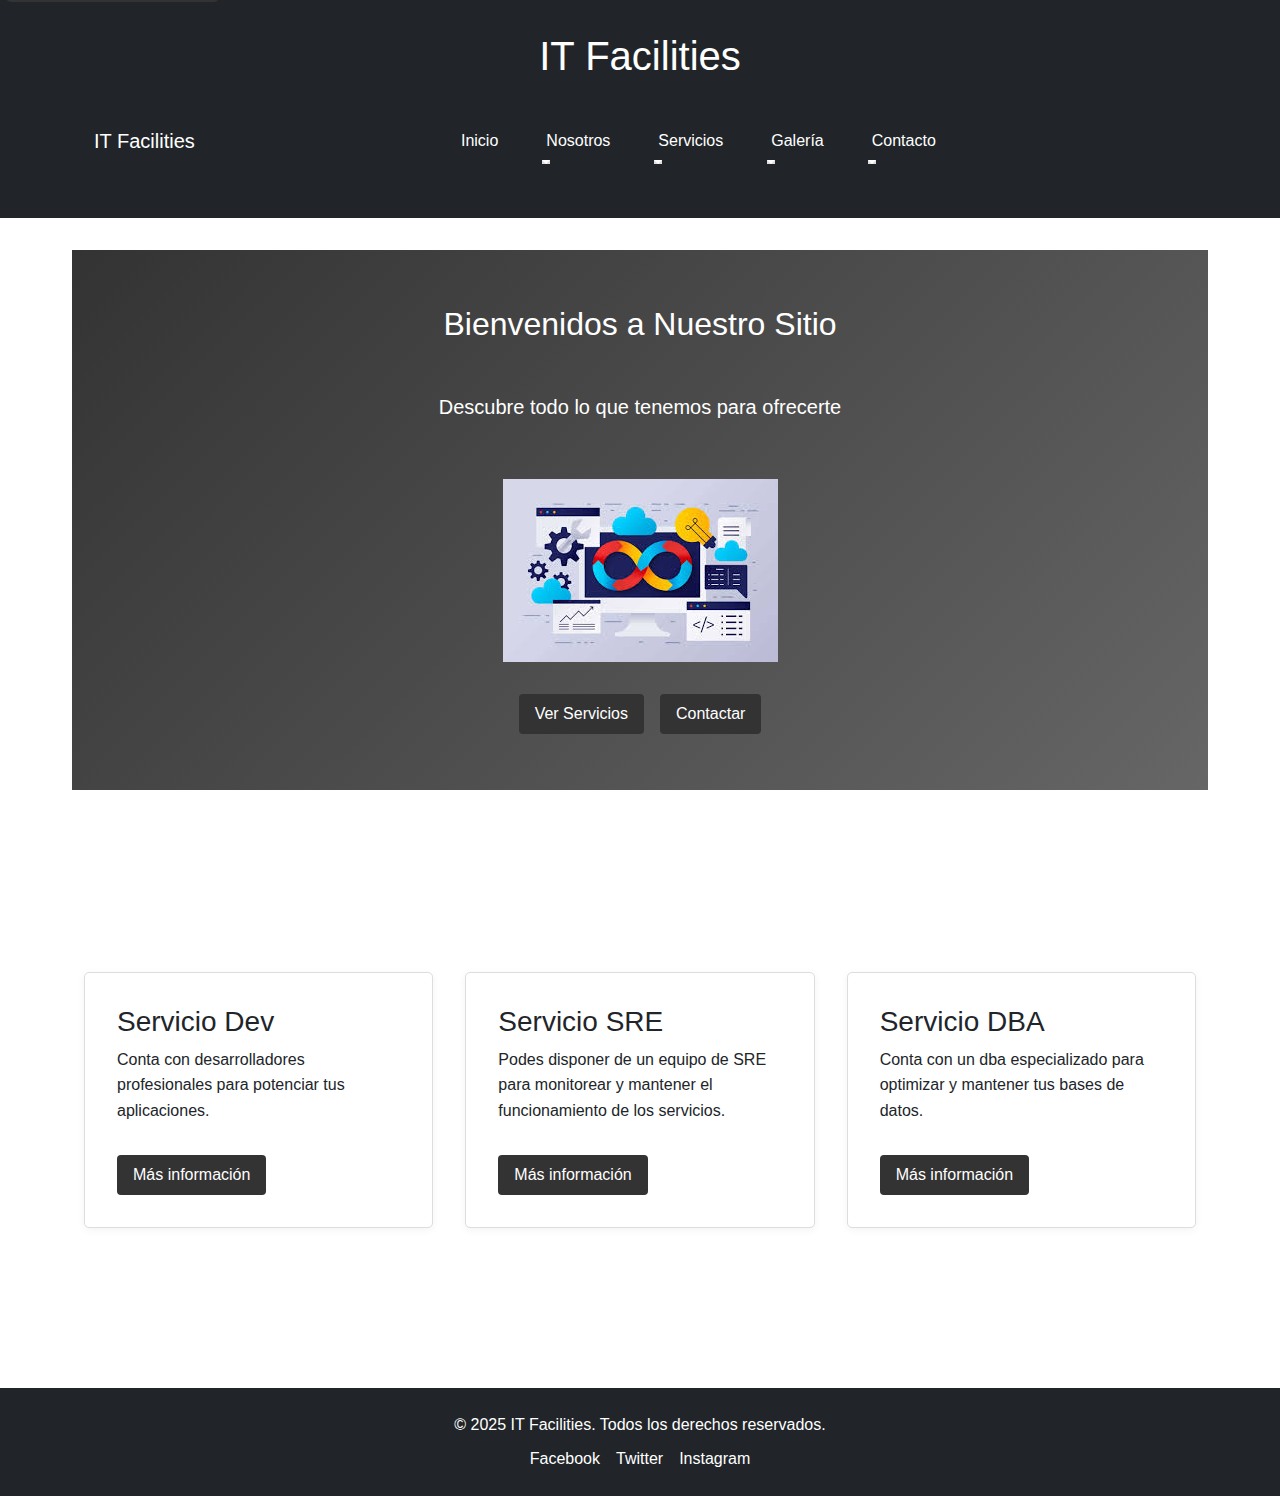
<file: index.html>
<!DOCTYPE html>
<html lang="es">
<head>
    <meta charset="UTF-8" />
    <meta name="viewport" content="width=device-width, initial-scale=1.0" />
    <title>IT Facilities - Servicios de Consultoría IT y Desarrollo de Software en Argentina</title>
    <meta name="description" content="IT Facilities es una empresa argentina especializada en consultoría IT, desarrollo de software, servicios SRE y administración de bases de datos. Soluciones tecnológicas personalizadas para tu empresa." />
    <meta name="keywords" content="consultoría IT, desarrollo software, servicios SRE, administración bases datos, tecnología Argentina, soluciones IT, desarrollo aplicaciones" />
    <meta name="author" content="IT Facilities" />
    <meta name="robots" content="index, follow" />
    <meta name="language" content="es" />
    <meta name="geo.region" content="AR" />
    <meta name="geo.country" content="Argentina" />
    
    
    <meta property="og:type" content="website" />
    <meta property="og:url" content="https://itfacilities.com/" />
    <meta property="og:title" content="IT Facilities - Servicios de Consultoría IT y Desarrollo de Software" />
    <meta property="og:description" content="Empresa argentina especializada en consultoría IT, desarrollo de software, servicios SRE y administración de bases de datos." />
    <meta property="og:image" content="https://itfacilities.com/img/logo-og.jpg" />
    <meta property="og:site_name" content="IT Facilities" />
    <meta property="og:locale" content="es_AR" />
    
    
    <meta property="twitter:card" content="summary_large_image" />
    <meta property="twitter:url" content="https://itfacilities.com/" />
    <meta property="twitter:title" content="IT Facilities - Servicios de Consultoría IT y Desarrollo de Software" />
    <meta property="twitter:description" content="Empresa argentina especializada en consultoría IT, desarrollo de software, servicios SRE y administración de bases de datos." />
    <meta property="twitter:image" content="https://itfacilities.com/img/logo-og.jpg" />
    
    
    <link rel="canonical" href="https://itfacilities.com/" />
    
    
    <link rel="icon" type="image/x-icon" href="/favicon.ico" />
    
    <link
      href="https://cdn.jsdelivr.net/npm/bootstrap@5.3.3/dist/css/bootstrap.min.css"
      rel="stylesheet"
    />

    
    <link rel="stylesheet" href="css/styles.css" />
    
    
    <script type="application/ld+json">
    {
      "@context": "https://schema.org",
      "@type": "Organization",
      "name": "IT Facilities",
      "url": "https://itfacilities.com",
      "logo": "https://itfacilities.com/img/logo.png",
      "description": "Empresa argentina especializada en consultoría IT, desarrollo de software, servicios SRE y administración de bases de datos",
      "address": {
        "@type": "PostalAddress",
        "addressCountry": "Argentina"
      },
      "contactPoint": {
        "@type": "ContactPoint",
        "contactType": "customer service",
        "email": "info@itfacilities.com"
      },
      "sameAs": [
        "https://facebook.com/itfacilities",
        "https://twitter.com/itfacilities",
        "https://instagram.com/itfacilities"
      ]
    }
    </script>
</head>
<body>
    <!-- Skip to main content link para accesibilidad -->
    <a href="#main-content" class="skip-link">Saltar al contenido principal</a>

    <!-- Header con navegación -->
    <header class="bg-dark text-white">
        <div class="container py-3">
            <h1 class="mb-3 text-center fade-in-up">IT Facilities</h1>
            <nav class="navbar navbar-expand-lg navbar-dark bg-dark">
                <div class="container-fluid">
                    <a class="navbar-brand" href="index.html">IT Facilities</a>
                    <button class="navbar-toggler" type="button" data-bs-toggle="collapse" data-bs-target="#navbarNavDropdown" aria-controls="navbarNavDropdown" aria-expanded="false" aria-label="Toggle navigation">
                        <span class="navbar-toggler-icon"></span>
                    </button>
                    <div class="collapse navbar-collapse justify-content-center" id="navbarNavDropdown">
                        <ul class="navbar-nav">
                            <li class="nav-item">
                                <a class="nav-link text-white" href="index.html">Inicio</a>
                            </li>
                            <li class="nav-item dropdown" id="dropdownNosotros">
                                <a class="nav-link dropdown-toggle text-white" href="#" id="navbarDropdownNosotros" role="button" data-bs-toggle="dropdown" aria-expanded="false">
                                    Nosotros
                                </a>
                                <ul class="dropdown-menu" aria-labelledby="navbarDropdownNosotros">
                                    <li><a class="dropdown-item" href="about.html">Quiénes Somos</a></li>
                                </ul>
                            </li>
                            <li class="nav-item dropdown" id="dropdownServicios">
                                <a class="nav-link dropdown-toggle text-white" href="#" id="navbarDropdownServicios" role="button" data-bs-toggle="dropdown" aria-expanded="false">
                                    Servicios
                                </a>
                                <ul class="dropdown-menu" aria-labelledby="navbarDropdownServicios">
                                    <li><a class="dropdown-item" href="services.html">Nuestros Servicios</a></li>
                                </ul>
                            </li>
                            <li class="nav-item dropdown" id="dropdownGaleria">
                                <a class="nav-link dropdown-toggle text-white" href="#" id="navbarDropdownGaleria" role="button" data-bs-toggle="dropdown" aria-expanded="false">
                                    Galería
                                </a>
                                <ul class="dropdown-menu" aria-labelledby="navbarDropdownGaleria">
                                    <li><a class="dropdown-item" href="gallery.html">Galería</a></li>
                                </ul>
                            </li>
                            <li class="nav-item dropdown" id="dropdownContacto">
                                <a class="nav-link dropdown-toggle text-white" href="#" id="navbarDropdownContacto" role="button" data-bs-toggle="dropdown" aria-expanded="false">
                                    Contacto
                                </a>
                                <ul class="dropdown-menu" aria-labelledby="navbarDropdownContacto">
                                    <li><a class="dropdown-item" href="contact.html">Contacto</a></li>
                                </ul>
                            </li>
                        </ul>
                    </div>
                </div>
            </nav>
        </div>
    </header>

    <!-- Main content -->
    <main id="main-content">
        <!-- Hero Section con Flexbox avanzado -->
        <section class="hero-section">
            <div class="hero-content">
                <h2 class="mb-3 fade-in-up">Bienvenidos a Nuestro Sitio</h2>
                <p class="lead mb-4 slide-in-left">Descubre todo lo que tenemos para ofrecerte</p>
                <img src="img/test.jpg" alt="Imagen principal de IT Facilities" class="img-fluid lazy-image" style="max-height: 200px;" loading="lazy" />
                <div class="hero-buttons">
                    <a href="services.html" class="btn btn-primary btn-animado">Ver Servicios</a>
                    <a href="contact.html" class="btn btn-outline-light btn-animado">Contactar</a>
                </div>
            </div>
        </section>

        <!-- Servicios Destacados con CSS Grid y Flexbox -->
        <section class="py-5">
            <div class="container">
                <h2 class="text-center mb-5 fade-in-up">Nuestros Servicios Destacados</h2>
                <div class="services-container">
                    <div class="services-grid">
                        <div class="fade-delay-1">
                            <div class="card h-100 service-card">
                                <div class="card-body">
                                    <h3 class="card-title">Servicio Dev</h3>
                                    <p class="card-text">Conta con desarrolladores profesionales para potenciar tus aplicaciones.</p>
                                    <a href="services.html" class="btn btn-animado">Más información</a>
                                </div>
                            </div>
                        </div>
                        <div class="fade-delay-2">
                            <div class="card h-100 service-card">
                                <div class="card-body">
                                    <h3 class="card-title">Servicio SRE</h3>
                                    <p class="card-text">Podes disponer de un equipo de SRE para monitorear y mantener el funcionamiento de los servicios.</p>
                                    <a href="services.html" class="btn btn-animado">Más información</a>
                                </div>
                            </div>
                        </div>
                        <div class="fade-delay-3">
                            <div class="card h-100 service-card">
                                <div class="card-body">
                                    <h3 class="card-title">Servicio DBA</h3>
                                    <p class="card-text">Conta con un dba especializado para optimizar y mantener tus bases de datos.</p>
                                    <a href="services.html" class="btn btn-animado">Más información</a>
                                </div>
                            </div>
                        </div>
                    </div>
                </div>
            </div>
        </section>
    </main>

    
    <footer class="bg-dark text-white py-4">
        <div class="container text-center">
            <p class="mb-2">&copy; 2025 IT Facilities. Todos los derechos reservados.</p>
            <div class="d-flex justify-content-center gap-3">
                <a href="#" class="text-white text-decoration-none">Facebook</a>
                <a href="#" class="text-white text-decoration-none">Twitter</a>
                <a href="#" class="text-white text-decoration-none">Instagram</a>
            </div>
        </div>
    </footer>

    
    <script
      src="https://cdn.jsdelivr.net/npm/bootstrap@5.3.3/dist/js/bootstrap.bundle.min.js"
    ></script>
    <script>
      // Habilitar el despliegue del menú al pasar el mouse (hover) para todos los dropdowns
      document.addEventListener('DOMContentLoaded', function () {
        ['dropdownNosotros', 'dropdownServicios', 'dropdownGaleria', 'dropdownContacto'].forEach(function(id) {
          var dropdown = document.getElementById(id);
          if (dropdown) {
            dropdown.addEventListener('mouseenter', function () {
              var bsDropdown = bootstrap.Dropdown.getOrCreateInstance(dropdown.querySelector('.dropdown-toggle'));
              bsDropdown.show();
            });
            dropdown.addEventListener('mouseleave', function () {
              var bsDropdown = bootstrap.Dropdown.getOrCreateInstance(dropdown.querySelector('.dropdown-toggle'));
              bsDropdown.hide();
            });
          }
        });

        // Lazy loading para imágenes
        const lazyImages = document.querySelectorAll('.lazy-image');
        const imageObserver = new IntersectionObserver((entries, observer) => {
          entries.forEach(entry => {
            if (entry.isIntersecting) {
              const img = entry.target;
              img.classList.add('loaded');
              observer.unobserve(img);
            }
          });
        });

        lazyImages.forEach(img => imageObserver.observe(img));

        // Animaciones de scroll
        const observerOptions = {
          threshold: 0.1,
          rootMargin: '0px 0px -50px 0px'
        };

        const scrollObserver = new IntersectionObserver((entries) => {
          entries.forEach(entry => {
            if (entry.isIntersecting) {
              entry.target.style.opacity = '1';
              entry.target.style.transform = 'translateY(0)';
            }
          });
        }, observerOptions);

        // Observar elementos con animaciones
        document.querySelectorAll('.fade-in-up, .slide-in-left').forEach(el => {
          el.style.opacity = '0';
          el.style.transform = 'translateY(30px)';
          el.style.transition = 'opacity 0.6s ease, transform 0.6s ease';
          scrollObserver.observe(el);
        });

        // Efectos hover para cards
        document.querySelectorAll('.service-card').forEach(card => {
          card.addEventListener('mouseenter', function() {
            this.style.transform = 'translateY(-5px) scale(1.02)';
          });
          
          card.addEventListener('mouseleave', function() {
            this.style.transform = 'translateY(0) scale(1)';
          });
        });
      });
    </script>
</body>
</html>
</file>
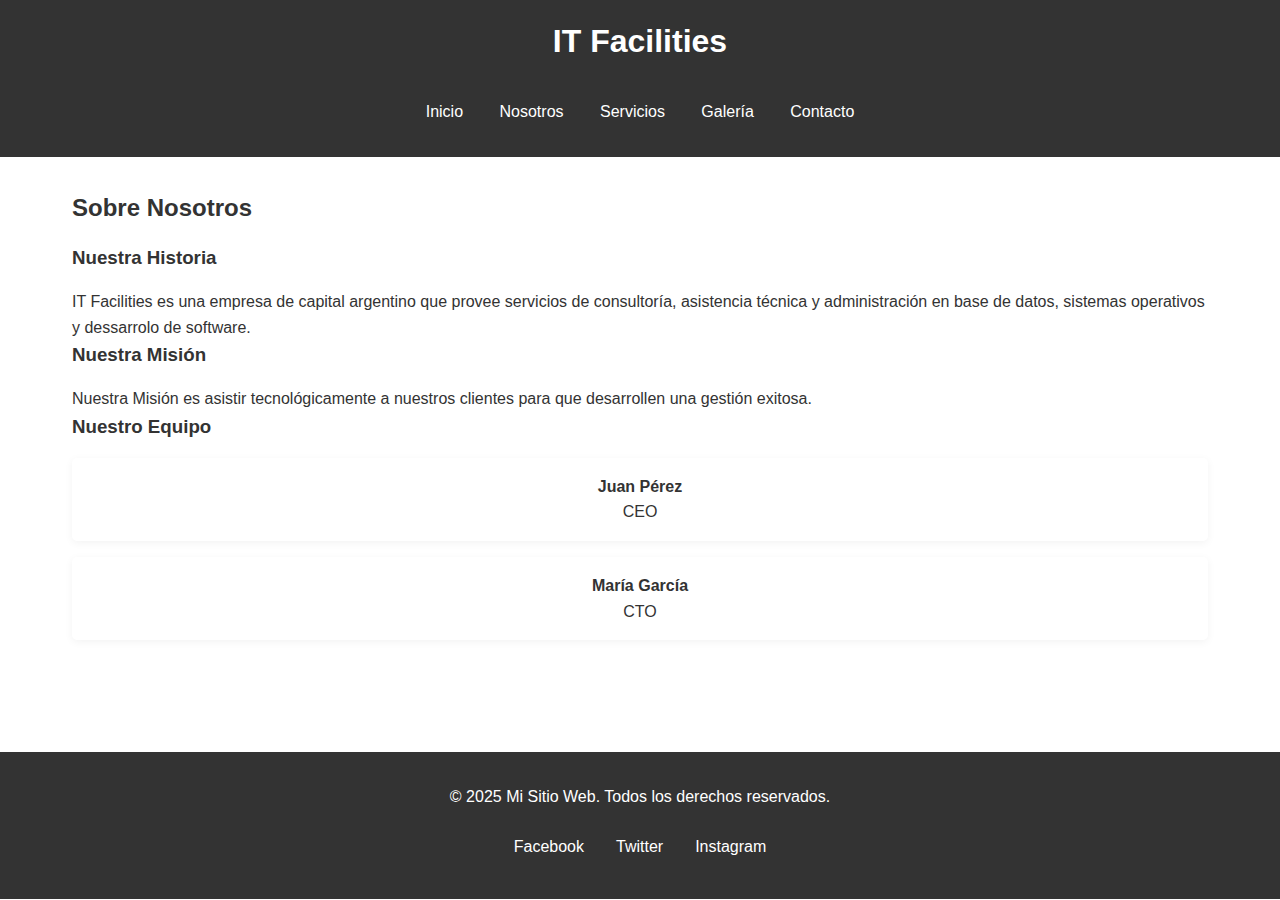
<file: about.html>
<!DOCTYPE html>
<html lang="es">
<head>
    <meta charset="UTF-8">
    <meta name="viewport" content="width=device-width, initial-scale=1.0">
    <title>Nosotros - IT Facilities</title>
    <link rel="stylesheet" href="css/styles.css">
</head>
<body>
    <header>
        <h1>IT Facilities</h1>
        <nav>
            <ul>
                <li><a href="index.html">Inicio</a></li>
                <li><a href="about.html">Nosotros</a></li>
                <li><a href="services.html">Servicios</a></li>
                <li><a href="gallery.html">Galería</a></li>
                <li><a href="contact.html">Contacto</a></li>
            </ul>
        </nav>
    </header>

    <main>
        <section class="about-section">
            <h2>Sobre Nosotros</h2>
            <article>
                <h3>Nuestra Historia</h3>
                <p>IT Facilities es una empresa de capital argentino que provee servicios de consultoría, asistencia técnica y administración en base de datos, sistemas operativos y dessarrolo de software.</p>
            </article>

            <article>
                <h3>Nuestra Misión</h3>
                <p>Nuestra Misión es asistir tecnológicamente a nuestros clientes para que desarrollen una gestión exitosa.</p>
            </article>

            <article>
                <h3>Nuestro Equipo</h3>
                <div class="team-grid">
                    <div class="team-member">
                        <h4>Juan Pérez</h4>
                        <p>CEO</p>
                    </div>
                    <div class="team-member">
                        <h4>María García</h4>
                        <p>CTO</p>
                    </div>
                </div>
            </article>
        </section>
    </main>

    <footer>
        <p>&copy; 2025 Mi Sitio Web. Todos los derechos reservados.</p>
        <div class="social-links">
            <a href="#">Facebook</a>
            <a href="#">Twitter</a>
            <a href="#">Instagram</a>
        </div>
    </footer>
</body>
</html>
</file>
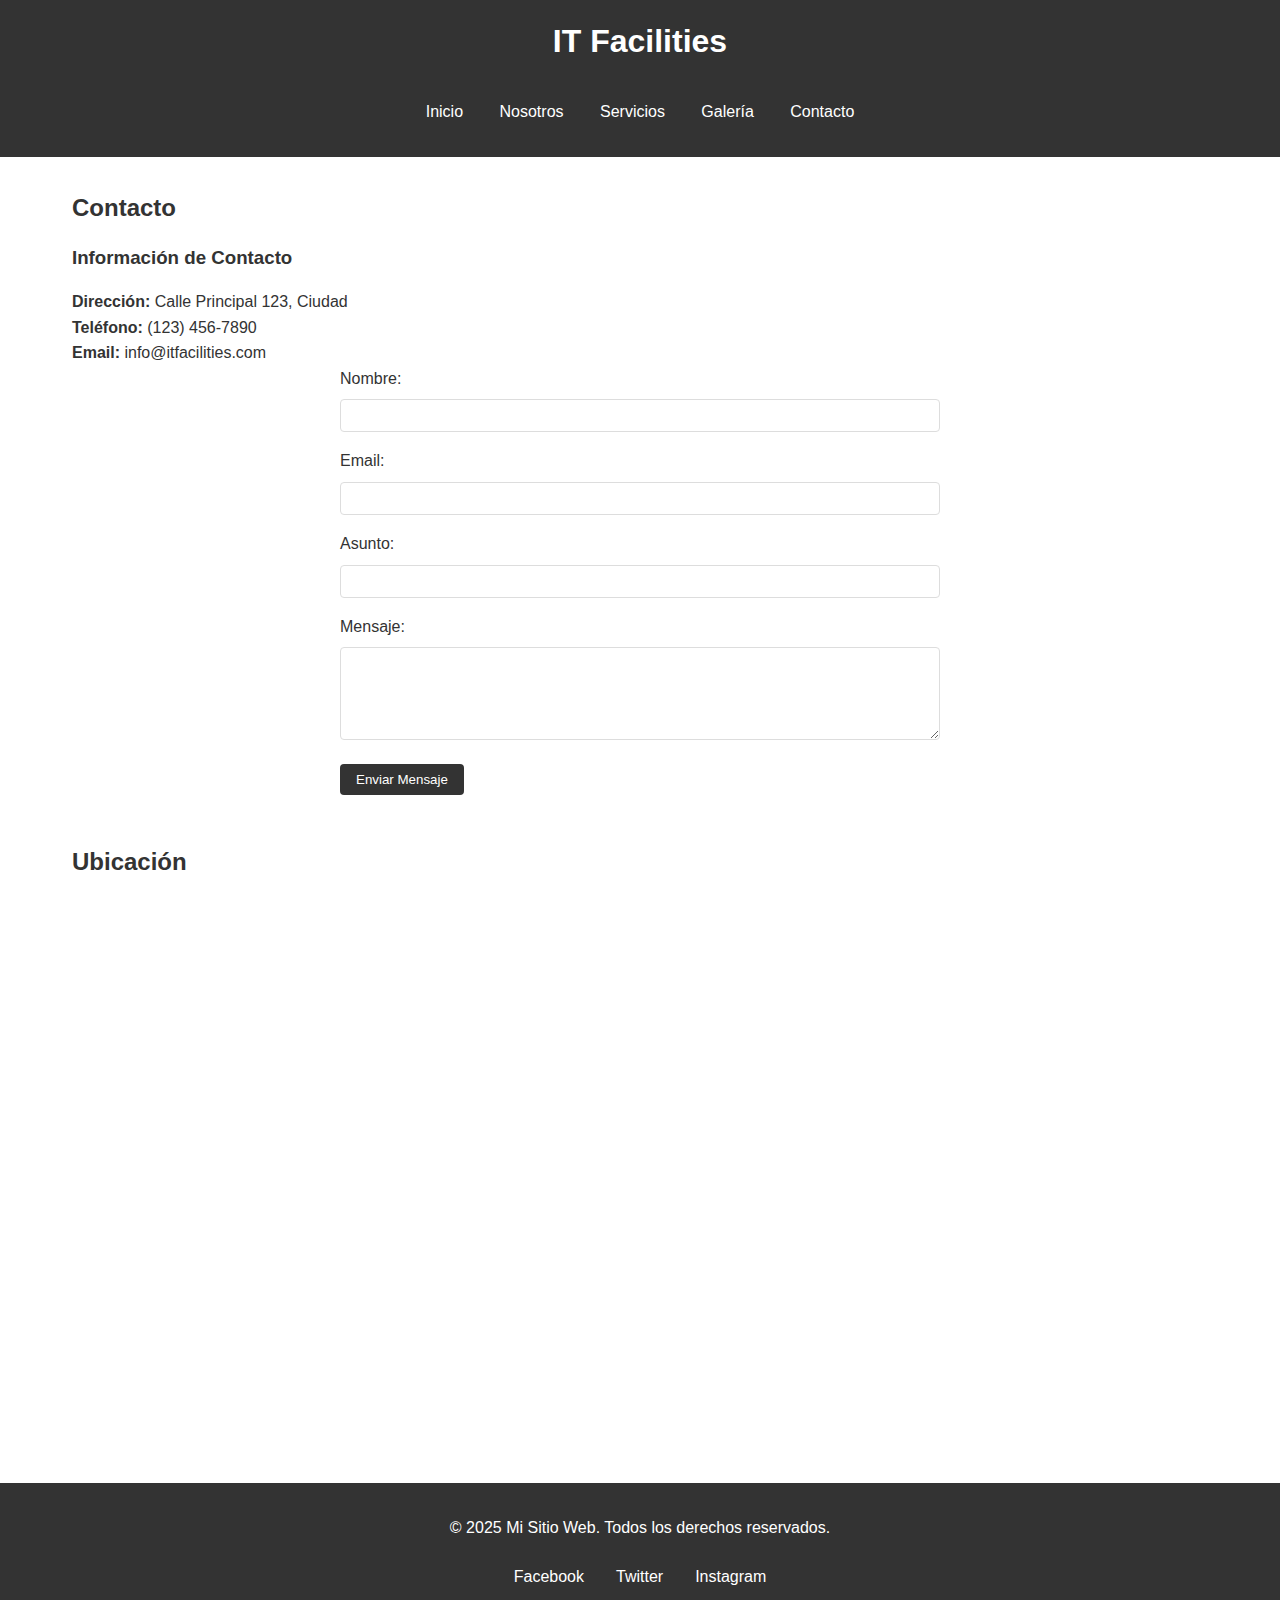
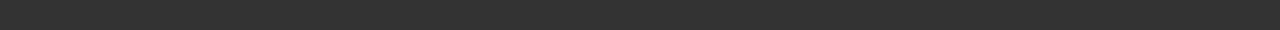
<file: contact.html>
<!DOCTYPE html>
<html lang="es">
<head>
    <meta charset="UTF-8">
    <meta name="viewport" content="width=device-width, initial-scale=1.0">
    <title>Contacto - IT Facilities</title>
    <link rel="stylesheet" href="css/styles.css">
</head>
<body>
    <header>
        <h1>IT Facilities</h1>
        <nav>
            <ul>
                <li><a href="index.html">Inicio</a></li>
                <li><a href="about.html">Nosotros</a></li>
                <li><a href="services.html">Servicios</a></li>
                <li><a href="gallery.html">Galería</a></li>
                <li><a href="contact.html">Contacto</a></li>
            </ul>
        </nav>
    </header>

    <main>
        <section class="contact-section">
            <h2>Contacto</h2>
            
            <div class="contact-info">
                <article>
                    <h3>Información de Contacto</h3>
                    <p><strong>Dirección:</strong> Calle Principal 123, Ciudad</p>
                    <p><strong>Teléfono:</strong> (123) 456-7890</p>
                    <p><strong>Email:</strong> info@itfacilities.com</p>
                </article>
            </div>

            <form class="contact-form" action="#" method="POST">
                <div class="form-group">
                    <label for="name">Nombre:</label>
                    <input type="text" id="name" name="name" required>
                </div>

                <div class="form-group">
                    <label for="email">Email:</label>
                    <input type="email" id="email" name="email" required>
                </div>

                <div class="form-group">
                    <label for="subject">Asunto:</label>
                    <input type="text" id="subject" name="subject" required>
                </div>

                <div class="form-group">
                    <label for="message">Mensaje:</label>
                    <textarea id="message" name="message" rows="5" required></textarea>
                </div>

                <button type="submit" class="btn">Enviar Mensaje</button>
            </form>
        </section>

        <section class="map-section">
            <h2>Ubicación</h2>
            <div class="map-container">
                <iframe 
                    src="https://www.google.com/maps/embed?pb=!1m18!1m12!1m3!1d3284.016887889546!2d-58.38375908477025!3d-34.60373888045943!2m3!1f0!2f0!3f0!3m2!1i1024!2i768!4f13.1!3m3!1m2!1s0x4aa9f0a6da5edb%3A0x11bead4e234e558b!2sObelisco!5e0!3m2!1ses!2sar!4v1234567890"
                    width="600" 
                    height="450" 
                    style="border:0;" 
                    allowfullscreen="" 
                    loading="lazy">
                </iframe>
            </div>
        </section>
    </main>

    <footer>
        <p>&copy; 2025 Mi Sitio Web. Todos los derechos reservados.</p>
        <div class="social-links">
            <a href="#">Facebook</a>
            <a href="#">Twitter</a>
            <a href="#">Instagram</a>
        </div>
    </footer>
</body>
</html>
</file>
<file: css/styles.css>
@charset "UTF-8";
/* Reset básico */
* {
  margin: 0;
  padding: 0;
  box-sizing: border-box;
}

body {
  font-family: Arial, sans-serif;
  line-height: 1.6;
  color: #333;
}

header {
  background-color: #333;
  color: white;
  padding: 1rem;
  text-align: center;
}

nav ul {
  list-style: none;
  padding: 1rem 0;
}
nav ul li {
  display: inline;
  margin: 0 1rem;
}
nav ul li a {
  color: white;
  text-decoration: none;
}
nav ul li a:hover {
  color: #ddd;
}

main {
  max-width: 1200px;
  margin: 0 auto;
  padding: 2rem;
}

section {
  margin-bottom: 3rem;
}

h1, h2, h3 {
  margin-bottom: 1rem;
}

.hero {
  text-align: center;
  padding: 2rem 0;
}
.hero img {
  max-width: 100%;
  height: auto;
  margin: 1rem 0;
}

.feature-grid {
  display: grid;
  grid-template-columns: repeat(auto-fit, minmax(250px, 1fr));
  gap: 2rem;
  margin-top: 2rem;
}

.service-card {
  border: 1px solid #ddd;
  padding: 1rem;
  margin-bottom: 1rem;
  border-radius: 5px;
}
.service-card img {
  max-width: 100%;
  height: auto;
}

.gallery-grid {
  display: grid;
  grid-template-columns: repeat(auto-fit, minmax(300px, 1fr));
  gap: 1rem;
}
.gallery-grid figure {
  margin: 0;
}
.gallery-grid figure img {
  width: 100%;
  height: auto;
  border-radius: 5px;
}

.contact-form {
  max-width: 600px;
  margin: 0 auto;
}

.form-group {
  margin-bottom: 1rem;
}

label {
  display: block;
  margin-bottom: 0.5rem;
}

input, textarea {
  width: 100%;
  padding: 0.5rem;
  border: 1px solid #ddd;
  border-radius: 4px;
}

.btn {
  background-color: #333;
  color: white;
  padding: 0.5rem 1rem;
  border: none;
  border-radius: 4px;
  cursor: pointer;
}
.btn:hover {
  background-color: #444;
}

.map-container {
  margin-top: 2rem;
}
.map-container iframe {
  width: 100%;
  max-width: 600px;
  height: 450px;
  border: none;
  border-radius: 5px;
}

footer {
  background-color: #333;
  color: white;
  text-align: center;
  padding: 2rem;
  margin-top: 2rem;
  display: flex;
  flex-direction: column;
  align-items: center;
}
footer .social-links {
  margin-top: 1rem;
  display: flex;
  gap: 1rem;
}
footer .social-links a {
  color: white;
  text-decoration: none;
}
footer .social-links a:hover {
  color: #ddd;
}

@media (max-width: 768px) {
  nav ul li {
    display: block;
    margin: 0.5rem 0;
  }
  .feature-grid,
  .gallery-grid {
    grid-template-columns: 1fr;
  }
  footer {
    flex-direction: column;
  }
  footer .social-links {
    flex-direction: column;
    gap: 0.5rem;
  }
}
.price-card, .team-member, .service-card {
  border-radius: 5px;
  box-shadow: 0 2px 8px rgba(0, 0, 0, 0.05);
  padding: 1rem;
  background: white;
  transition: all 0.3s ease;
}

@keyframes bounce {
  0%, 100% {
    transform: translateY(0);
  }
  50% {
    transform: translateY(-10px);
  }
}
@keyframes fadeInUp {
  from {
    opacity: 0;
    transform: translateY(30px);
  }
  to {
    opacity: 1;
    transform: translateY(0);
  }
}
@keyframes slideInLeft {
  from {
    opacity: 0;
    transform: translateX(-50px);
  }
  to {
    opacity: 1;
    transform: translateX(0);
  }
}
@keyframes pulse {
  0% {
    transform: scale(1);
  }
  50% {
    transform: scale(1.05);
  }
  100% {
    transform: scale(1);
  }
}
@keyframes rotate {
  from {
    transform: rotate(0deg);
  }
  to {
    transform: rotate(360deg);
  }
}
.fade-delay-1 {
  animation-delay: 0.2s;
}

.fade-delay-2 {
  animation-delay: 0.4s;
}

.fade-delay-3 {
  animation-delay: 0.6s;
}

.fade-delay-4 {
  animation-delay: 0.8s;
}

.fade-delay-5 {
  animation-delay: 1s;
}

.service-card {
  border: 1px solid #ddd;
  cursor: pointer;
}
.service-card:hover {
  transform: translateY(-5px);
  box-shadow: 0 8px 25px rgba(0, 0, 0, 0.15);
  border-color: #aaaaaa;
}
.service-card img {
  max-width: 100%;
  height: auto;
  transition: transform 0.3s ease;
}
.service-card:hover img {
  transform: scale(1.05);
}

.team-member {
  display: flex;
  flex-direction: column;
  justify-content: center;
  align-items: center;
  margin: 1rem 0;
  cursor: pointer;
}
.team-member:hover {
  transform: translateY(-3px) scale(1.02);
  box-shadow: 0 6px 20px rgba(0, 0, 0, 0.12);
}

.btn-animado {
  transition: all 0.3s cubic-bezier(0.4, 0, 0.2, 1);
  position: relative;
  overflow: hidden;
}
.btn-animado:hover {
  transform: scale(1.08) rotate(-2deg);
  background: rgb(76.5, 76.5, 76.5);
  box-shadow: 0 4px 16px rgba(0, 0, 0, 0.15);
  animation: pulse 0.6s ease-in-out;
}
.btn-animado:active {
  transform: scale(0.95);
}

.nav-link {
  position: relative;
}
.nav-link::after {
  content: "";
  position: absolute;
  bottom: -2px;
  left: 0;
  width: 0;
  height: 2px;
  background: #ddd;
  transition: width 0.3s ease;
}
.nav-link:hover::after {
  width: 100%;
}

.fade-in-up {
  animation: fadeInUp 0.8s ease-out 1;
}

.slide-in-left {
  animation: slideInLeft 0.6s ease-out 1;
}

.price-card {
  text-align: center;
  transition: all 0.4s cubic-bezier(0.175, 0.885, 0.32, 1.275);
}
.price-card:hover {
  transform: translateY(-10px) scale(1.03);
  box-shadow: 0 15px 35px rgba(0, 0, 0, 0.1);
}
.price-card .price {
  font-size: 2rem;
  font-weight: bold;
  color: #333;
  transition: color 0.3s ease;
}
.price-card:hover .price {
  color: #666666;
  animation: pulse 1s ease-in-out;
}

.gallery-grid figure {
  margin: 0;
  overflow: hidden;
  border-radius: 5px;
  transition: all 0.3s ease;
}
.gallery-grid figure:hover {
  transform: scale(1.05);
  box-shadow: 0 8px 25px rgba(0, 0, 0, 0.2);
}
.gallery-grid figure img {
  width: 100%;
  height: auto;
  border-radius: 5px;
  transition: transform 0.5s ease;
}
.gallery-grid figure:hover img {
  transform: scale(1.1);
}

.form-group {
  margin-bottom: 1rem;
  transition: all 0.3s ease;
}
.form-group:focus-within {
  transform: translateX(5px);
}

input, textarea {
  width: 100%;
  padding: 0.5rem;
  border: 1px solid #ddd;
  border-radius: 4px;
  transition: all 0.3s ease;
}
input:focus, textarea:focus {
  outline: none;
  border-color: #333;
  box-shadow: 0 0 0 3px rgba(51, 51, 51, 0.1);
  transform: scale(1.02);
}

footer {
  background-color: #333;
  color: white;
  text-align: center;
  padding: 2rem;
  margin-top: 2rem;
  display: flex;
  flex-direction: column;
  align-items: center;
}
footer .social-links {
  margin-top: 1rem;
  display: flex;
  gap: 1rem;
}
footer .social-links a {
  color: white;
  text-decoration: none;
  padding: 0.5rem;
  border-radius: 50%;
  transition: all 0.3s ease;
}
footer .social-links a:hover {
  color: #ddd;
  background: rgba(221, 221, 221, 0.1);
  transform: translateY(-3px) rotate(5deg);
  animation: pulse 0.6s ease-in-out;
}

.main-content {
  width: 1000px;
}

.gallery-grid-advanced {
  display: grid;
  grid-template-columns: repeat(auto-fit, minmax(250px, 1fr));
  grid-gap: 1.5rem;
  grid-auto-rows: 200px;
  grid-auto-flow: dense;
}
.gallery-grid-advanced .gallery-item {
  position: relative;
  overflow: hidden;
  border-radius: 5px;
  transition: all 0.3s ease;
}
.gallery-grid-advanced .gallery-item:nth-child(4n+1) {
  grid-column: span 2;
  grid-row: span 2;
}
.gallery-grid-advanced .gallery-item:nth-child(6n+2) {
  grid-column: span 2;
}
.gallery-grid-advanced .gallery-item:hover {
  transform: scale(1.02);
  z-index: 2;
}

.hero-section {
  display: flex;
  flex-direction: column;
  justify-content: center;
  align-items: center;
  min-height: 60vh;
  background: linear-gradient(135deg, #333 0%, #666666 100%);
  color: white;
  text-align: center;
}
.hero-section .hero-content {
  display: flex;
  flex-direction: column;
  align-items: center;
  gap: 2rem;
  max-width: 800px;
  padding: 2rem;
}
.hero-section .hero-buttons {
  display: flex;
  gap: 1rem;
  flex-wrap: wrap;
  justify-content: center;
}

.services-container {
  display: flex;
  flex-direction: column;
  gap: 2rem;
}
.services-container .services-grid {
  display: grid;
  grid-template-columns: repeat(auto-fit, minmax(300px, 1fr));
  gap: 2rem;
}
.services-container .services-grid .card {
  height: auto;
  min-height: 200px;
  display: flex;
  flex-direction: column;
}
.services-container .services-grid .card .card-body {
  flex: 1;
  display: flex;
  flex-direction: column;
}
.services-container .services-grid .card .card-body .card-text {
  flex: 1;
  margin-bottom: 1rem;
}
.services-container .services-grid .card .card-body .btn {
  align-self: flex-start;
  margin-top: auto;
}
@media (max-width: 768px) {
  .services-container .services-grid {
    grid-template-columns: 1fr;
  }
}

.team-container {
  display: flex;
  flex-direction: column;
  align-items: center;
  gap: 2rem;
}
.team-container .team-grid {
  display: grid;
  grid-template-columns: repeat(auto-fit, minmax(250px, 1fr));
  gap: 2rem;
  width: 100%;
}
@media (max-width: 768px) {
  .team-container .team-grid {
    grid-template-columns: 1fr;
  }
}

.pricing-container {
  display: flex;
  flex-direction: column;
  align-items: center;
  gap: 2rem;
}
.pricing-container .pricing-grid {
  display: grid;
  grid-template-columns: repeat(auto-fit, minmax(280px, 1fr));
  gap: 2rem;
  width: 100%;
  max-width: 800px;
}
@media (max-width: 768px) {
  .pricing-container .pricing-grid {
    grid-template-columns: 1fr;
  }
}

.contact-container {
  display: flex;
  flex-direction: column;
  gap: 3rem;
}
.contact-container .contact-info {
  display: flex;
  flex-direction: column;
  gap: 1.5rem;
}
.contact-container .contact-info .contact-details {
  display: grid;
  grid-template-columns: repeat(auto-fit, minmax(250px, 1fr));
  gap: 1rem;
}
.contact-container .contact-form {
  display: flex;
  flex-direction: column;
  gap: 1.5rem;
  max-width: 600px;
  margin: 0 auto;
}

@media (max-width: 1200px) {
  .main-content {
    width: 100%;
    padding: 0 1rem;
  }
  .hero-section {
    min-height: 50vh;
  }
}
@media (max-width: 992px) {
  .services-grid {
    grid-template-columns: repeat(2, 1fr);
  }
  .team-grid {
    grid-template-columns: repeat(2, 1fr);
  }
}
@media (max-width: 768px) {
  .hero-section {
    min-height: 40vh;
  }
  .hero-section .hero-buttons {
    flex-direction: column;
    align-items: center;
  }
  .services-grid,
  .team-grid,
  .pricing-grid {
    grid-template-columns: 1fr;
  }
  .gallery-grid-advanced {
    grid-template-columns: 1fr;
    grid-auto-rows: 150px;
  }
  .gallery-grid-advanced .gallery-item:nth-child(4n+1),
  .gallery-grid-advanced .gallery-item:nth-child(6n+2) {
    grid-column: span 1;
    grid-row: span 1;
  }
  .contact-container {
    gap: 2rem;
  }
}
@media (max-width: 576px) {
  .hero-section {
    min-height: 30vh;
    padding: 1rem;
  }
  .hero-section .hero-content {
    gap: 1rem;
  }
  .services-container,
  .team-container,
  .pricing-container {
    gap: 1.5rem;
  }
  .gallery-grid-advanced {
    grid-gap: 1rem;
  }
}
.lazy-image {
  opacity: 0;
  transition: opacity 0.3s ease;
}
.lazy-image.loaded {
  opacity: 1;
}

.sr-only {
  position: absolute;
  width: 1px;
  height: 1px;
  padding: 0;
  margin: -1px;
  overflow: hidden;
  clip: rect(0, 0, 0, 0);
  white-space: nowrap;
  border: 0;
}

:focus {
  outline: 2px solid #ddd;
  outline-offset: 2px;
}

.btn:focus,
.nav-link:focus {
  outline: 2px solid #ddd;
  outline-offset: 2px;
  box-shadow: 0 0 0 3px rgba(221, 221, 221, 0.3);
}

.skip-link {
  position: absolute;
  top: -40px;
  left: 6px;
  background: #333;
  color: white;
  padding: 8px;
  text-decoration: none;
  border-radius: 5px;
  z-index: 1000;
}
.skip-link:focus {
  top: 6px;
}

.text-high-contrast {
  color: rgb(12.75, 12.75, 12.75);
  font-weight: 600;
}

.form-group.has-error input, .form-group.has-error textarea {
  border-color: #dc3545;
  box-shadow: 0 0 0 3px rgba(220, 53, 69, 0.1);
}
.form-group.has-success input, .form-group.has-success textarea {
  border-color: #28a745;
  box-shadow: 0 0 0 3px rgba(40, 167, 69, 0.1);
}

.nav-item:focus-within .dropdown-menu {
  display: block;
}

@media (prefers-reduced-motion: reduce) {
  *,
  *::before,
  *::after {
    animation-duration: 0.01ms !important;
    animation-iteration-count: 1 !important;
    transition-duration: 0.01ms !important;
  }
}
[aria-hidden=true] {
  display: none !important;
}
</file>
